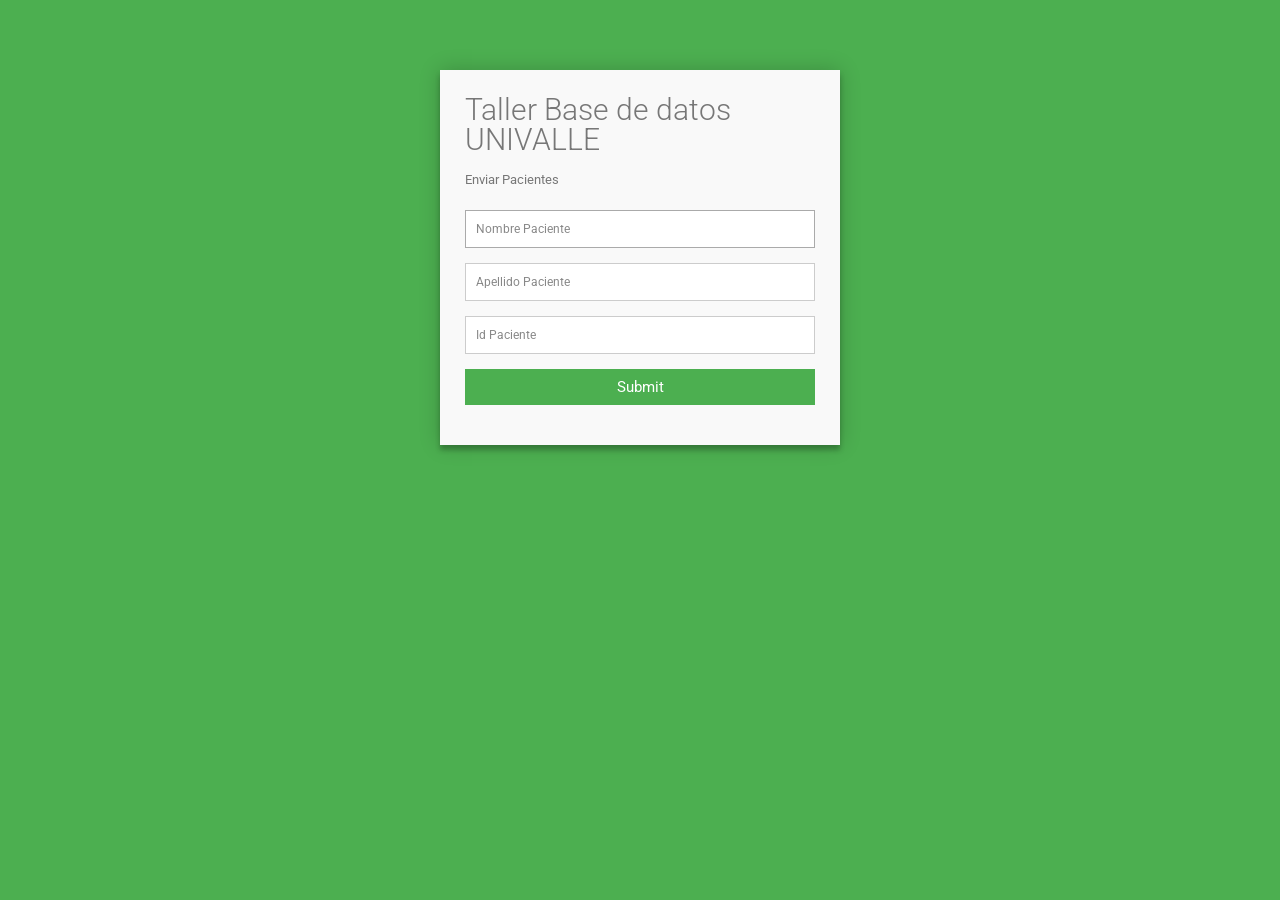
<file: public/index.html>
<!DOCTYPE html>
<html lang="en">

<head>
  <!-- Required meta tags -->
  <meta charset="utf-8" />
  <meta name="viewport" content="width=device-width, initial-scale=1, shrink-to-fit=no" />

  <!-- Bootstrap CSS -->
  <link rel="stylesheet" href="css/estilo.css" />

  <title>Bases de datos</title>
</head>

<body>

  <div class="container">
    <form id="contact" action="" method="post">
      <h3>Taller Base de datos UNIVALLE</h3>
      <h4>Enviar Pacientes</h4>
      <fieldset>
        <input placeholder="Nombre Paciente" name="nombre" type="text" tabindex="1" required autofocus>
      </fieldset>
      <fieldset>
        <input placeholder="Apellido Paciente" name="apellido" type="text" tabindex="1" required autofocus>
      </fieldset>
      <fieldset>
        <input placeholder="Id Paciente" name="identificacion" type="text" tabindex="2" required>
      </fieldset>
      <fieldset>
        <button name="submit" type="submit" id="contact-submit" data-submit="...Sending">Submit</button>
      </fieldset>

    </form>
  </div>


  <script src="app.js"></script>
</body>

</html>
</file>
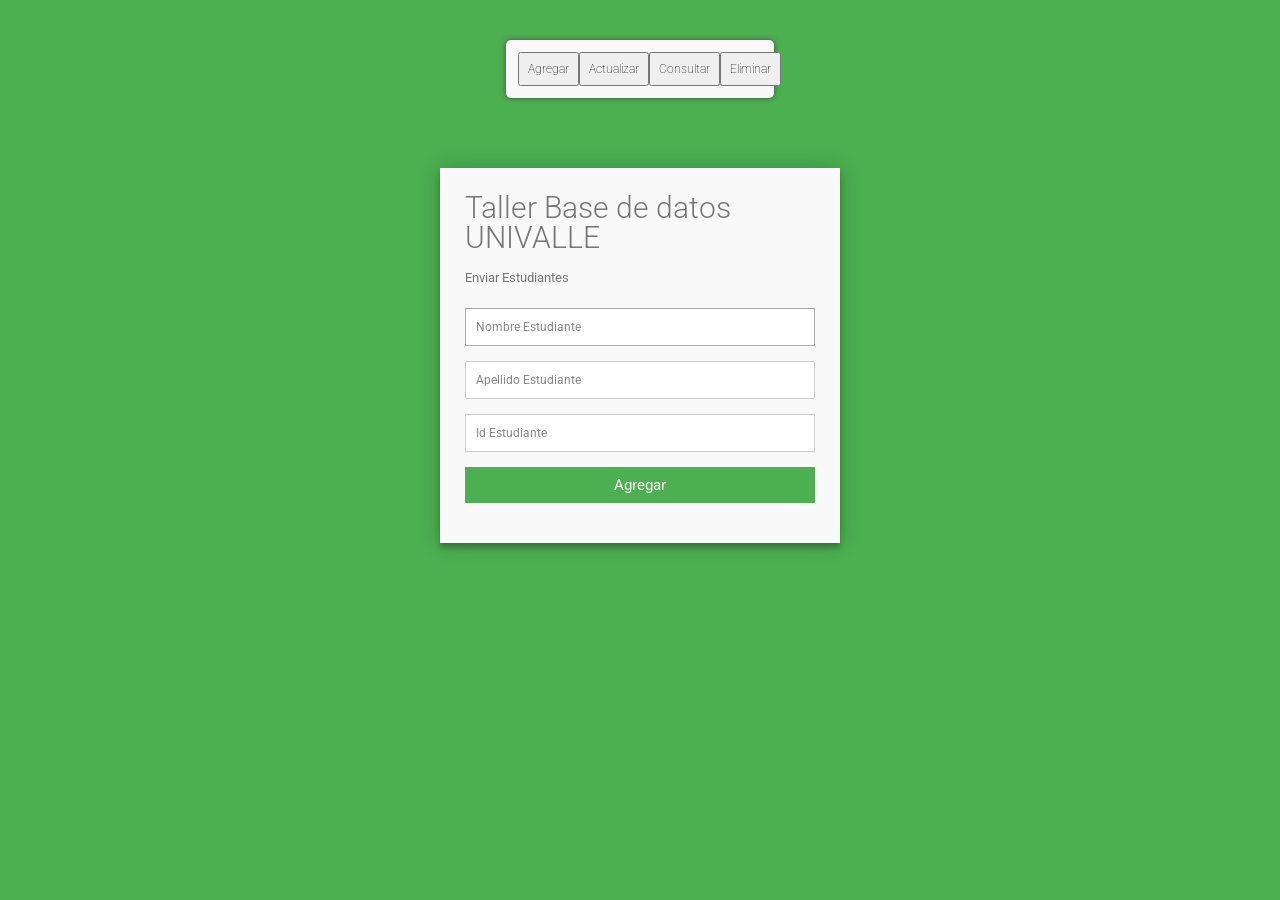
<file: public_Modified/index.html>
<!DOCTYPE html>
<html lang="en">
    <head>
        <!-- Required meta tags -->
        <meta charset="utf-8" />
        <meta name="viewport" content="width=device-width, initial-scale=1, shrink-to-fit=no" />

        <!-- Bootstrap CSS -->
        <link rel="stylesheet" href="css/estilo.css" />

        <title>Bases de datos</title>
    </head>

    <body id="web">
        <nav>
            <button id="create"><a href="#">Agregar</a></button>
            <button id="update"><a href="#">Actualizar</a></button>
            <button id="read"><a href="#">Consultar</a></button>
            <button id="delete"><a href="#">Eliminar</a></button>
        </nav>

        <div class="container">
            <form id="createForm" class="form" class="form" action="" method="post">
                <h3>Taller Base de datos UNIVALLE</h3>
                <h4 id="accion">Enviar Estudiantes</h4>
                <fieldset id="nombre">
                    <input placeholder="Nombre Estudiante" name="nombre" type="text" tabindex="1" required autofocus />
                </fieldset>
                <fieldset id="apellido">
                    <input placeholder="Apellido Estudiante" name="apellido" type="text" tabindex="1" required autofocus />
                </fieldset>
                <fieldset id="id">
                    <input placeholder="Id Estudiante" name="identificacion" type="text" tabindex="2" required />
                </fieldset>
                <fieldset id="submit">
                    <button name="submit" type="submit" id="contact-submit" data-submit="...Sending">Agregar</button>
                </fieldset>
            </form>

            <form id="updateForm" class="form" action="" method="post">
                <h3>Taller Base de datos UNIVALLE</h3>
                <h4 id="accion">Enviar Estudiantes</h4>
                <fieldset id="nombre">
                    <input placeholder="Nombre Estudiante" name="nombre" type="text" tabindex="1" required autofocus />
                </fieldset>
                <fieldset id="apellido">
                    <input placeholder="Apellido Estudiante" name="apellido" type="text" tabindex="1" required autofocus />
                </fieldset>
                <fieldset id="id">
                    <input placeholder="Id Estudiante" name="identificacion" type="text" tabindex="2" required />
                </fieldset>
                <fieldset id="submit">
                    <button name="actualizar" type="submit" id="actualizar-submit" data-submit="...Sending">Actualizar</button>
                </fieldset>
            </form>

            <form id="getForm" class="form" action="" method="get">
                <h3>Taller Base de datos UNIVALLE</h3>
                <h4 id="accion">Enviar Estudiantes</h4>
                <fieldset id="submit">
                    <button name="consultar" type="submit" id="consultar-submit" data-submit="...Sending">Consultar</button>
                </fieldset>
            </form>

            <form id="deleteForm" class="form" action="" method="delete">
                <h3>Taller Base de datos UNIVALLE</h3>
                <h4 id="accion">Enviar Estudiantes</h4>
                <fieldset id="id">
                    <input placeholder="Id Estudiante" name="identificacion" type="text" tabindex="2" required />
                </fieldset>
                <fieldset id="submit">
                    <button name="eliminar" type="submit" id="eliminar-submit" data-submit="...Sending">Eliminar</button>
                </fieldset>
            </form>
        </div>

        <script src="app.js"></script>
    </body>
</html>
</file>
<file: public/css/estilo.css>
@import url(https://fonts.googleapis.com/css?family=Roboto:400,300,600,400italic);
* {
  margin: 0;
  padding: 0;
  box-sizing: border-box;
  -webkit-box-sizing: border-box;
  -moz-box-sizing: border-box;
  -webkit-font-smoothing: antialiased;
  -moz-font-smoothing: antialiased;
  -o-font-smoothing: antialiased;
  font-smoothing: antialiased;
  text-rendering: optimizeLegibility;
}

body {
  font-family: 'Roboto', Helvetica, Arial, sans-serif;
  font-weight: 100;
  font-size: 12px;
  line-height: 30px;
  color: #777;
  background: #4caf50;
}

.container {
  max-width: 400px;
  width: 100%;
  margin: 0 auto;
  position: relative;
}

#contact input[type='text'],
#contact input[type='email'],
#contact input[type='tel'],
#contact input[type='url'],
#contact textarea,
#contact button[type='submit'] {
  font: 400 12px/16px 'Roboto', Helvetica, Arial, sans-serif;
}

#contact {
  background: #f9f9f9;
  padding: 25px;
  margin: 90px 0;
  margin-top: 70px;
  box-shadow: 0 0 20px 0 rgba(0, 0, 0, 0.2), 0 5px 5px 0 rgba(0, 0, 0, 0.24);
}

#contact h3 {
  display: block;
  font-size: 30px;
  font-weight: 300;
  margin-bottom: 10px;
}

#contact h4 {
  margin: 5px 0 15px;
  display: block;
  font-size: 13px;
  font-weight: 400;
}

fieldset {
  border: medium none !important;
  margin: 0 0 10px;
  min-width: 100%;
  padding: 0;
  width: 100%;
}

#contact input[type='text'],
#contact input[type='email'],
#contact input[type='tel'],
#contact input[type='url'],
#contact textarea {
  width: 100%;
  border: 1px solid #ccc;
  background: #fff;
  margin: 0 0 5px;
  padding: 10px;
}

#contact input[type='text']:hover,
#contact input[type='email']:hover,
#contact input[type='tel']:hover,
#contact input[type='url']:hover,
#contact textarea:hover {
  -webkit-transition: border-color 0.3s ease-in-out;
  -moz-transition: border-color 0.3s ease-in-out;
  transition: border-color 0.3s ease-in-out;
  border: 1px solid #aaa;
}

#contact textarea {
  height: 100px;
  max-width: 100%;
  resize: none;
}

#contact button[type='submit'] {
  cursor: pointer;
  width: 100%;
  border: none;
  background: #4caf50;
  color: #fff;
  margin: 0 0 5px;
  padding: 10px;
  font-size: 15px;
}

#contact button[type='submit']:hover {
  background: #43a047;
  -webkit-transition: background 0.3s ease-in-out;
  -moz-transition: background 0.3s ease-in-out;
  transition: background-color 0.3s ease-in-out;
}

#contact button[type='submit']:active {
  box-shadow: inset 0 1px 3px rgba(0, 0, 0, 0.5);
}

.copyright {
  text-align: center;
}

#contact input:focus,
#contact textarea:focus {
  outline: 0;
  border: 1px solid #aaa;
}

::-webkit-input-placeholder {
  color: #888;
}

:-moz-placeholder {
  color: #888;
}

::-moz-placeholder {
  color: #888;
}

:-ms-input-placeholder {
  color: #888;
}


/*Cambios hechos por mi*/

#buttons__container {
  width: 31%;
  height: 50px;
  margin: 30px auto;
  margin-bottom: 0px;
  background-color: #fff;
  display: flex;
  justify-content: space-evenly;
}

.button {
  height: 30px;
  width: 15%;
  margin-top: 10px;
  font-family: 'Roboto', Helvetica, Arial, sans-serif;
}
</file>
<file: public_Modified/css/estilo.css>
@import url(https://fonts.googleapis.com/css?family=Roboto:400,300,600,400italic);
* {
    margin: 0;
    padding: 0;
    box-sizing: border-box;
    -webkit-box-sizing: border-box;
    -moz-box-sizing: border-box;
    -webkit-font-smoothing: antialiased;
    -moz-font-smoothing: antialiased;
    -o-font-smoothing: antialiased;
    font-smoothing: antialiased;
    text-rendering: optimizeLegibility;
}

body {
    font-family: "Roboto", Helvetica, Arial, sans-serif;
    font-weight: 100;
    font-size: 12px;
    line-height: 30px;
    color: #777;
    background: #4caf50;
}

nav {
    width: 21%;
    margin: auto;
    margin-top: 40px;
    padding: 12px;
    display: flex;
    justify-content: space-evenly;
    border-radius: 5px;
    box-shadow: rgb(73, 73, 73) 0px 0px 5px;
    background-color: #f9f9f9;
}

nav button {
    align-self: auto;
}

nav button a {
    font-family: "Roboto", Helvetica, Arial, sans-serif;
    font-weight: 100;
    font-size: 12px;
    line-height: 30px;
    text-decoration: none;
    color: black;
    padding: 0px 8px;
}

.container {
    max-width: 400px;
    width: 100%;
    margin: 0 auto;
    position: relative;
}

.form input[type="text"],
.form input[type="email"],
.form input[type="tel"],
.form input[type="url"],
.form textarea,
.form button[type="submit"] {
    font: 400 12px/16px "Roboto", Helvetica, Arial, sans-serif;
}

.form {
    background: #f9f9f9;
    padding: 25px;
    margin: 90px 0;
    margin-top: 70px;
    box-shadow: 0 0 20px 0 rgba(0, 0, 0, 0.2), 0 5px 5px 0 rgba(0, 0, 0, 0.24);
}

.form h3 {
    display: block;
    font-size: 30px;
    font-weight: 300;
    margin-bottom: 10px;
}

.form h4 {
    margin: 5px 0 15px;
    display: block;
    font-size: 13px;
    font-weight: 400;
}

fieldset {
    border: medium none !important;
    margin: 0 0 10px;
    min-width: 100%;
    padding: 0;
    width: 100%;
}

.form input[type="text"],
.form input[type="email"],
.form input[type="tel"],
.form input[type="url"],
.form textarea {
    width: 100%;
    border: 1px solid #ccc;
    background: #fff;
    margin: 0 0 5px;
    padding: 10px;
}

.form input[type="text"]:hover,
.form input[type="email"]:hover,
.form input[type="tel"]:hover,
.form input[type="url"]:hover,
.form textarea:hover {
    -webkit-transition: border-color 0.3s ease-in-out;
    -moz-transition: border-color 0.3s ease-in-out;
    transition: border-color 0.3s ease-in-out;
    border: 1px solid #aaa;
}

.form textarea {
    height: 100px;
    max-width: 100%;
    resize: none;
}

.form button[type="submit"] {
    cursor: pointer;
    width: 100%;
    border: none;
    background: #4caf50;
    color: #fff;
    margin: 0 0 5px;
    padding: 10px;
    font-size: 15px;
}

.form button[type="submit"]:hover {
    background: #43a047;
    -webkit-transition: background 0.3s ease-in-out;
    -moz-transition: background 0.3s ease-in-out;
    transition: background-color 0.3s ease-in-out;
}

.form button[type="submit"]:active {
    box-shadow: inset 0 1px 3px rgba(0, 0, 0, 0.5);
}

#updateForm,
#getForm,
#deleteForm {
    display: none;
}

.copyright {
    text-align: center;
}

.form input:focus,
.form textarea:focus {
    outline: 0;
    border: 1px solid #aaa;
}

::-webkit-input-placeholder {
    color: #888;
}

:-moz-placeholder {
    color: #888;
}

::-moz-placeholder {
    color: #888;
}

:-ms-input-placeholder {
    color: #888;
}

/*Cambios hechos por mi*/

#buttons__container {
    width: 31%;
    height: 50px;
    margin: 30px auto;
    margin-bottom: 0px;
    background-color: #fff;
    display: flex;
    justify-content: space-evenly;
}

.button {
    height: 30px;
    width: 15%;
    margin-top: 10px;
    font-family: "Roboto", Helvetica, Arial, sans-serif;
}

#getForm table th,
#getForm table td {
    text-align: center;
    padding: 0px 10px;
}
</file>
